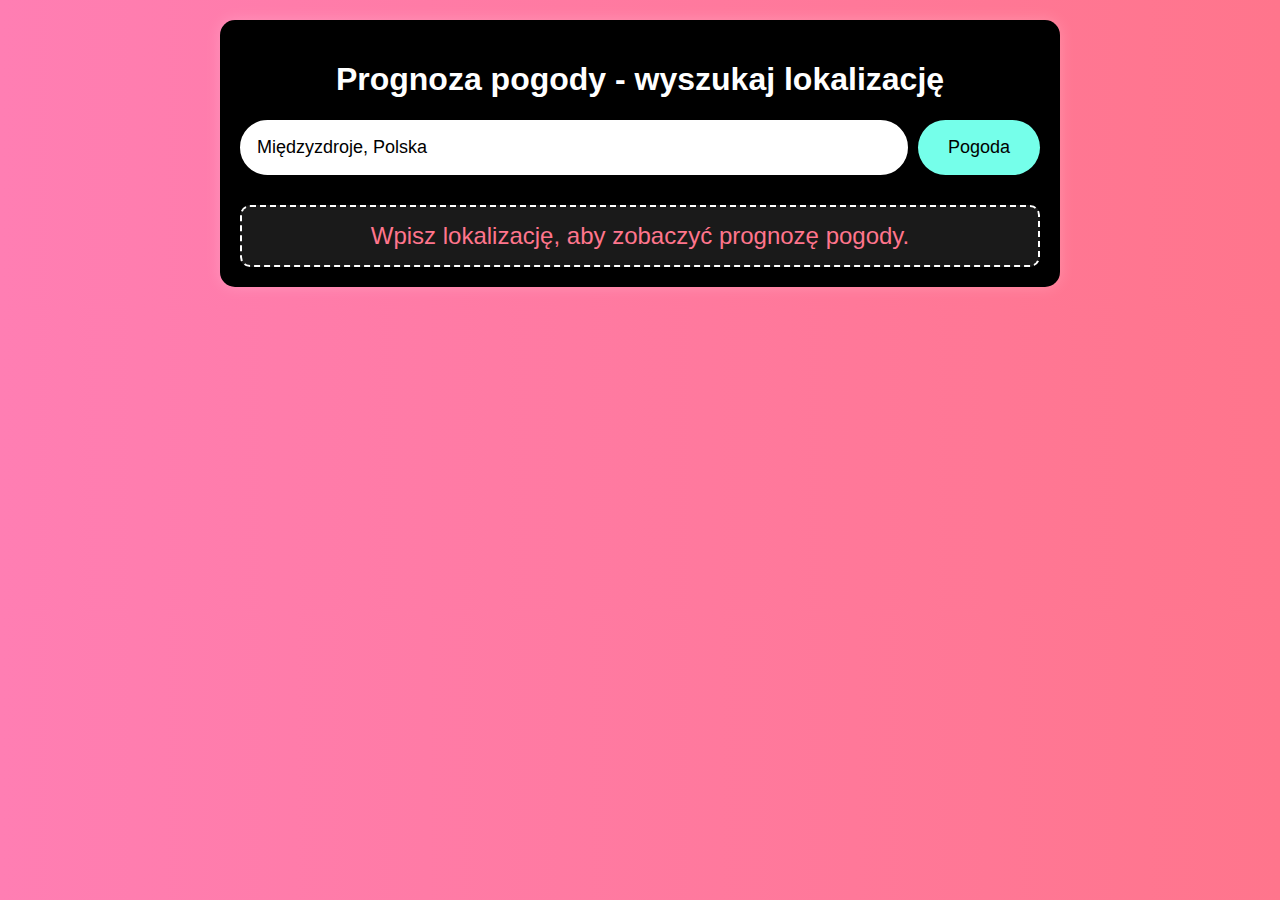
<file: c00000/www/weather.html>
<!DOCTYPE html>
<html lang="pl">
<head>
    <meta charset="UTF-8">
    <title>Pogodynka</title>
    <link rel="stylesheet" href="style.css" type="text/css">
</head>
<body>
<div class="container">
    <h1>Prognoza pogody - wyszukaj lokalizację</h1>
    <div class="search-container">
        <input id="search-input" class="search-bar" type="text" placeholder="np. Międzyzdroje, Polska" value="Międzyzdroje, Polska">
        <button id="search" class="search-button">Pogoda</button>
    </div>
    <div id="results" class="result-container">
        <div class="pogoda-placeholder">
            Wpisz lokalizację, aby zobaczyć prognozę pogody.
        </div>
    </div>
</div>
<script src="script.js" type="text/javascript"></script>
</body>
</html>
</file>
<file: c00000/www/style.css>
body {
    font-family: 'Comic Sans MS', cursive, sans-serif;
    background: linear-gradient(to left, #ff758c, #ff7eb3);
    color: #ffffff;
    text-align: center;
}

.container {
    max-width: 800px;
    margin: 20px auto;
    padding: 20px;
    background: #000000;
    border-radius: 15px;
    box-shadow: 0 0 15px rgba(255, 255, 255, 0.2);
}

.search-container {
    display: grid;
    grid-template-columns: 1fr auto;
    gap: 10px;
    margin-bottom: 30px;
}

.search-bar {
    padding: 15px;
    border-radius: 50px;
    border: 2px solid #ffffff;
    font-size: large;
    color: #000000;
    background-color: #ffffff;
}

.search-button {
    padding: 15px 30px;
    border-radius: 50px;
    background: #75ffea;
    border: none;
    color: #000000;
    cursor: pointer;
    font-size: large;
    transition: background-color 0.3s;
}

.search-button:hover {
    background: #ff758c;
    color: #ffffff;
}

.result-container {
    display: flex;
    flex-direction: column;
    gap: 15px;
}

.blok-pogodowy {
    padding: 15px;
    border: 2px dashed #ffffff;
    border-radius: 10px;
    background: rgba(255, 255, 255, 0.1);
    color: #ffffff;
}

.blok-pogodowy h2 {
    margin: 0;
    font-size: x-large;
    color: #ff758c;
}

.blok-pogodowy div {
    margin-top: 10px;
}

.pogoda-placeholder {
    margin: 0;
    font-size: x-large;
    color: #ff758c;
    padding: 15px;
    border: 2px dashed #ffffff;
    border-radius: 10px;
    background: rgba(255, 255, 255, 0.1);
}
</file>
